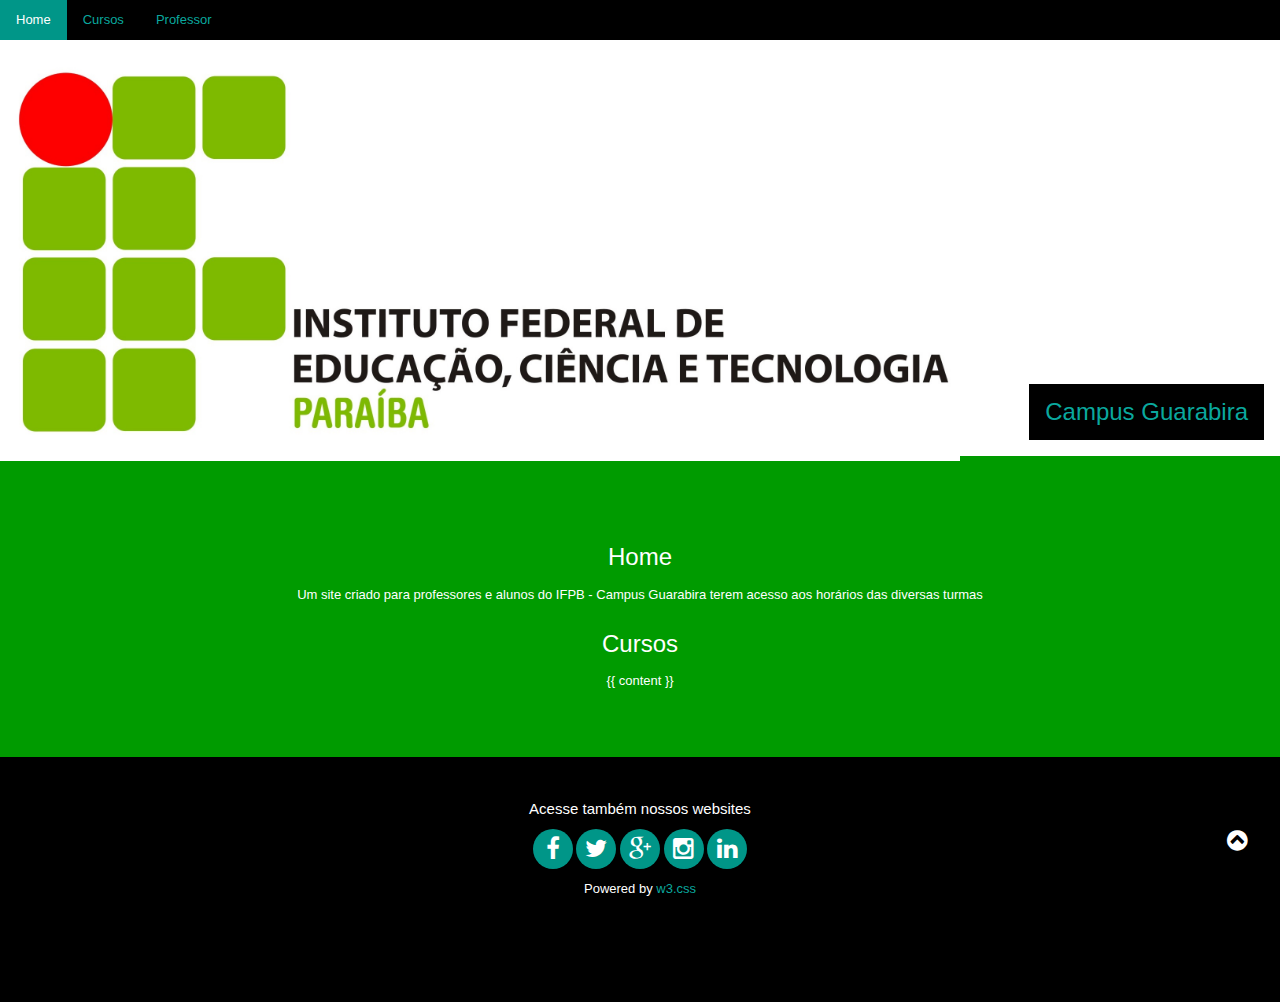
<file: default.html>
<!DOCTYPE html>
<html>
<title>Horários</title>
<meta charset="UTF-8">
<meta name="viewport" content="width=device-width, initial-scale=1">
<link rel="stylesheet" href="css/template01.css">
<link rel="stylesheet" href="css/template02.css">
<link rel="stylesheet" href="css/template03.css">
<link rel="stylesheet" type="text/css" href="css/bootstrap.css">
<body id="Home">

<!-- Navbar -->
<div class="w3-top">
 <ul class="w3-navbar w3-theme-d2 w3-left-align">
  <li class="w3-hide-medium w3-hide-large w3-opennav w3-right">
    <a class="w3-hover-white w3-theme-d2" href="javascript:void(0);" onclick="openNav()"><i class="fa fa-bars"></i></a>
  </li>
  <li><a href="#" class="w3-teal">Home</a></li>
  <li class="w3-hide-small"><a href="#curso" class="w3-hover-white">Cursos</a></li>
  <li class="w3-hide-small"><a href="#professor" class="w3-hover-white">Professor</a></li>
 </ul>

  <!-- Navbar on small screens -->
  <div id="navDemo" class="w3-hide w3-hide-large w3-hide-medium">
    <ul class="w3-navbar w3-left-align w3-theme">
      <li><a href="#curso">Cursos</a></li>
      <li><a href="#professor">Professor</a></li>
    </ul>
  </div>
</div>

<!-- Image Header -->
<div class="w3-display-container w3-animate-opacity">
  <img src="img/logo_ifpb.jpg" alt="boat" style="width:75%;min-height:350px;max-height:800px;">
  <div class="w3-container w3-display-bottomright w3-margin-bottom">  
    <button class="w3-btn w3-xlarge w3-theme w3-hover-teal" title="IFPB"><a href="http://www.ifpb.edu.br/guarabira" target="_black" style="text-decoration:none">Campus Guarabira</a></button>
  </div>
</div>

<!-- Cursos -->
<div class="w3-row-padding w3-padding-64 w3-theme-l1" id="home">

  <div class="w3-center" id="home">
    <h2>Home</h2>
      <p>Um site criado para professores e alunos do IFPB - Campus Guarabira terem acesso aos horários das diversas turmas</p>
  </div>
  <div class="w3-center" id="curso">
    <h2>Cursos</h2>
       {{ content }}
  </div>

</div>
<!-- Footer -->
<footer class="w3-container w3-padding-32 w3-theme-d1 w3-center">
  <h4>Acesse também nossos websites</h4>
  <a class="w3-btn-floating w3-teal" href="javascript:void(0)" title="Facebook"><i class="fa fa-facebook"></i></a>
  <a class="w3-btn-floating w3-teal" href="javascript:void(0)" title="Twitter"><i class="fa fa-twitter"></i></a>
  <a class="w3-btn-floating w3-teal" href="javascript:void(0)" title="Google +"><i class="fa fa-google-plus"></i></a>
  <a class="w3-btn-floating w3-teal" href="javascript:void(0)" title="Google +"><i class="fa fa-instagram"></i></a>
  <a class="w3-btn-floating w3-teal w3-hide-small" href="javascript:void(0)" title="Linkedin"><i class="fa fa-linkedin"></i></a>
  <p>Powered by <a href="http://www.w3schools.com/w3css/default.asp" target="_blank">w3.css</a></p>

  <div style="position:relative;bottom:100px;z-index:1;" class="w3-tooltip w3-right">
    <span class="w3-text w3-padding w3-teal w3-hide-small">Go To Top</span>   
    <a class="w3-btn w3-theme" href="#myPage"><span class="w3-xlarge">
    <i class="fa fa-chevron-circle-up"></i></span></a>
  </div>
</footer>

<script>
// Script for side navigation
function w3_open() {
    var x = document.getElementById("mySidenav");
    x.style.width = "300px";
    x.style.textAlign = "center";
    x.style.fontSize = "40px";
    x.style.paddingTop = "10%";
    x.style.display = "block";
}

// Close side navigation
function w3_close() {
    document.getElementById("mySidenav").style.display = "none";
}

// Used to toggle the menu on smaller screens when clicking on the menu button
function openNav() {
    var x = document.getElementById("navDemo");
    if (x.className.indexOf("w3-show") == -1) {
        x.className += " w3-show";
    } else { 
        x.className = x.className.replace(" w3-show", "");
    }
}
</script>

</body>
</html>
</file>
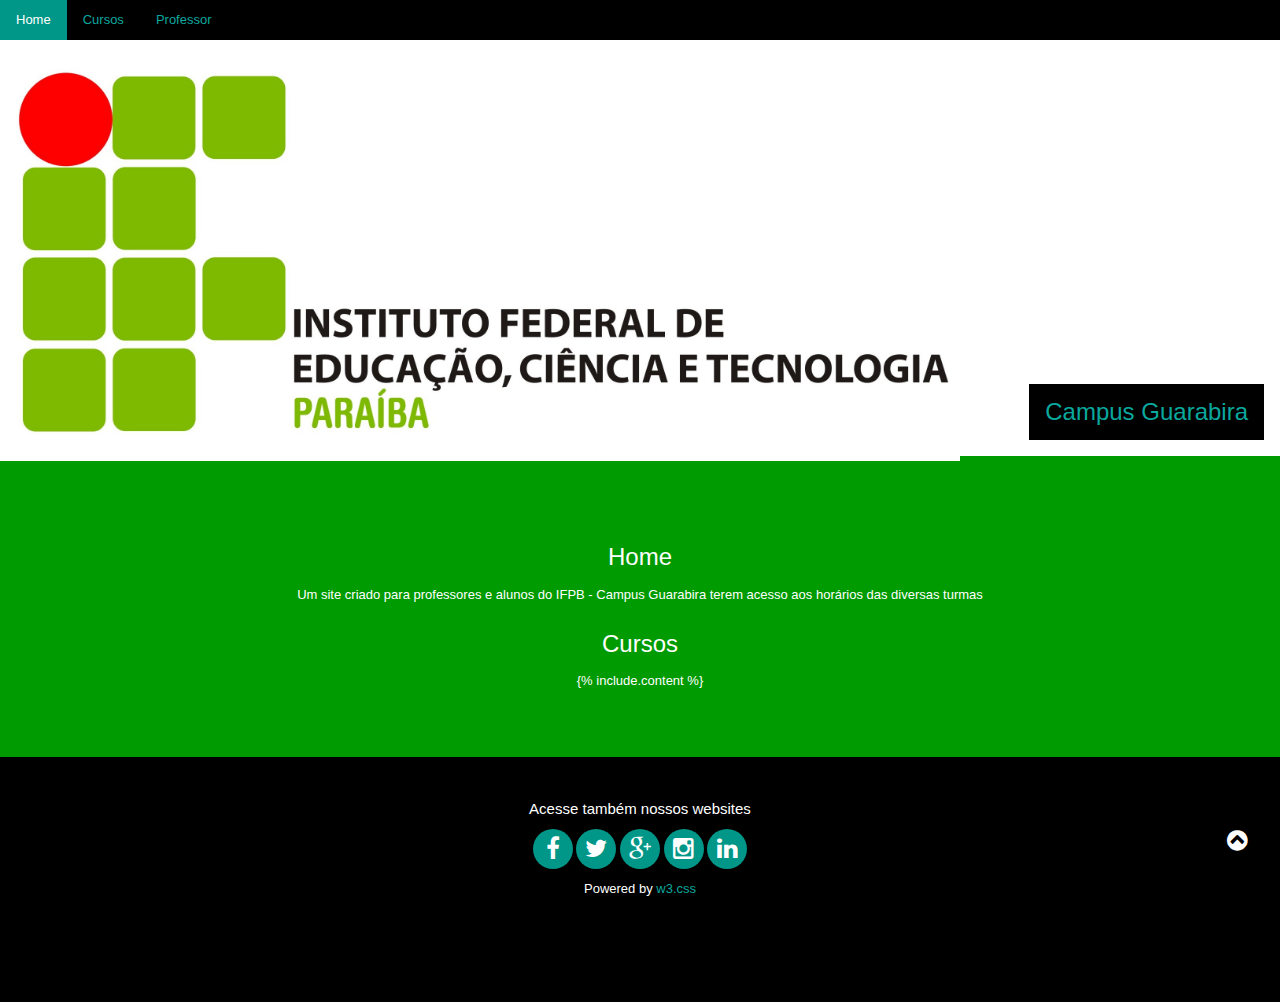
<file: home.html>
<!DOCTYPE html>
<html>
<title>Horários</title>
<meta charset="UTF-8">
<meta name="viewport" content="width=device-width, initial-scale=1">
<link rel="stylesheet" href="css/template01.css">
<link rel="stylesheet" href="css/template02.css">
<link rel="stylesheet" href="css/template03.css">
<link rel="stylesheet" type="text/css" href="css/bootstrap.css">
<body id="Home">

<!-- Navbar -->
<div class="w3-top">
 <ul class="w3-navbar w3-theme-d2 w3-left-align">
  <li class="w3-hide-medium w3-hide-large w3-opennav w3-right">
    <a class="w3-hover-white w3-theme-d2" href="javascript:void(0);" onclick="openNav()"><i class="fa fa-bars"></i></a>
  </li>
  <li><a href="#" class="w3-teal">Home</a></li>
  <li class="w3-hide-small"><a href="#curso" class="w3-hover-white">Cursos</a></li>
  <li class="w3-hide-small"><a href="#professor" class="w3-hover-white">Professor</a></li>
 </ul>

  <!-- Navbar on small screens -->
  <div id="navDemo" class="w3-hide w3-hide-large w3-hide-medium">
    <ul class="w3-navbar w3-left-align w3-theme">
      <li><a href="#curso">Cursos</a></li>
      <li><a href="#professor">Professor</a></li>
    </ul>
  </div>
</div>

<!-- Image Header -->
<div class="w3-display-container w3-animate-opacity">
  <img src="img/logo_ifpb.jpg" alt="boat" style="width:75%;min-height:350px;max-height:800px;">
  <div class="w3-container w3-display-bottomright w3-margin-bottom">  
    <button class="w3-btn w3-xlarge w3-theme w3-hover-teal" title="IFPB"><a href="http://www.ifpb.edu.br/guarabira" target="_black" style="text-decoration:none">Campus Guarabira</a></button>
  </div>
</div>

<!-- Cursos -->
<div class="w3-row-padding w3-padding-64 w3-theme-l1" id="home">

  <div class="w3-center" id="home">
    <h2>Home</h2>
      <p>Um site criado para professores e alunos do IFPB - Campus Guarabira terem acesso aos horários das diversas turmas</p>
  </div>
  <div class="w3-center" id="curso">
    <h2>Cursos</h2>
       {% include.content %}
  </div>

</div>
<!-- Footer -->
<footer class="w3-container w3-padding-32 w3-theme-d1 w3-center">
  <h4>Acesse também nossos websites</h4>
  <a class="w3-btn-floating w3-teal" href="javascript:void(0)" title="Facebook"><i class="fa fa-facebook"></i></a>
  <a class="w3-btn-floating w3-teal" href="javascript:void(0)" title="Twitter"><i class="fa fa-twitter"></i></a>
  <a class="w3-btn-floating w3-teal" href="javascript:void(0)" title="Google +"><i class="fa fa-google-plus"></i></a>
  <a class="w3-btn-floating w3-teal" href="javascript:void(0)" title="Google +"><i class="fa fa-instagram"></i></a>
  <a class="w3-btn-floating w3-teal w3-hide-small" href="javascript:void(0)" title="Linkedin"><i class="fa fa-linkedin"></i></a>
  <p>Powered by <a href="http://www.w3schools.com/w3css/default.asp" target="_blank">w3.css</a></p>

  <div style="position:relative;bottom:100px;z-index:1;" class="w3-tooltip w3-right">
    <span class="w3-text w3-padding w3-teal w3-hide-small">Go To Top</span>   
    <a class="w3-btn w3-theme" href="#myPage"><span class="w3-xlarge">
    <i class="fa fa-chevron-circle-up"></i></span></a>
  </div>
</footer>

<script>
// Script for side navigation
function w3_open() {
    var x = document.getElementById("mySidenav");
    x.style.width = "300px";
    x.style.textAlign = "center";
    x.style.fontSize = "40px";
    x.style.paddingTop = "10%";
    x.style.display = "block";
}

// Close side navigation
function w3_close() {
    document.getElementById("mySidenav").style.display = "none";
}

// Used to toggle the menu on smaller screens when clicking on the menu button
function openNav() {
    var x = document.getElementById("navDemo");
    if (x.className.indexOf("w3-show") == -1) {
        x.className += " w3-show";
    } else { 
        x.className = x.className.replace(" w3-show", "");
    }
}
</script>

</body>
</html>
</file>
<file: css/template02.css>
.w3-theme-l5 {color:#000 !important; background-color:#f0f0f0 !important}
.w3-theme-l4 {color:#000 !important; background-color:#cccccc !important}
.w3-theme-l3 {color:#fff !important; background-color:#999999 !important}
.w3-theme-l2 {color:#fff !important; background-color:#666666 !important}
.w3-theme-l1 {color:#fff !important; background-color:#009b00 !important}
.w3-theme-d1 {color:#fff !important; background-color:#000000 !important}
.w3-theme-d2 {color:#fff !important; background-color:#000000 !important}
.w3-theme-d3 {color:#fff !important; background-color:#000000 !important}
.w3-theme-d4 {color:#fff !important; background-color:#000000 !important}
.w3-theme-d5 {color:#fff !important; background-color:#000000 !important}

.w3-theme-green {color:#000 !important; background-color:#00b900 !important}
.w3-theme-light {color:#000 !important; background-color:#ffffff !important}
.w3-theme-dark {color:#fff !important; background-color:#000000 !important}

.w3-theme-action {color:#fff !important; background-color:#000000 !important}

.w3-theme {color:#fff !important; background-color:#000000 !important}
.w3-text-theme {color:#000000 !important}
.w3-border-theme {border-color:#000000 !important}

.w3-hover-theme:hover {color:#000 !important; background-color:#ffc107 !important}
.w3-hover-text-theme:hover {color:#000000 !important}
.w3-hover-border-theme:hover {border-color:#000000 !important}

.w3-text-CSM{font-family:"Times New Roman"}
.body {
    background-image: url(img/background.jpeg);
    opacity: 0.5;
    width: 100%;
    height: 100%;
}
</file>
<file: css/template01.css>
/* W3.CSS 2.88 Jan 2017 by Jan Egil and Borge Refsnes */
html{box-sizing:border-box}*,*:before,*:after{box-sizing:inherit}
/* Extract from normalize.css by Nicolas Gallagher and Jonathan Neal git.io/normalize */
html{-ms-text-size-adjust:100%;-webkit-text-size-adjust:100%}body{margin:0}
article,aside,details,figcaption,figure,footer,header,main,menu,nav,section,summary{display:block}
audio,canvas,progress,video{display:inline-block}progress{vertical-align:baseline}
audio:not([controls]){display:none;height:0}[hidden],template{display:none}
a{background-color:transparent;-webkit-text-decoration-skip:objects}
a:active,a:hover{outline-width:0}abbr[title]{border-bottom:none;text-decoration:underline;text-decoration:underline dotted}
dfn{font-style:italic}mark{background:#ff0;color:#000}
small{font-size:80%}sub,sup{font-size:75%;line-height:0;position:relative;vertical-align:baseline}
sub{bottom:-0.25em}sup{top:-0.5em}figure{margin:1em 40px}
img{border-style:none}svg:not(:root){overflow:hidden}
code,kbd,pre,samp{font-family:monospace,monospace;font-size:1em}
hr{box-sizing:content-box;height:0;overflow:visible}
button,input,select,textarea{font:inherit;margin:0}optgroup{font-weight:bold}
button,input{overflow:visible}button,select{text-transform:none}
button,html [type=button],[type=reset],[type=submit]{-webkit-appearance:button}
button::-moz-focus-inner, [type=button]::-moz-focus-inner, [type=reset]::-moz-focus-inner, [type=submit]::-moz-focus-inner{border-style:none;padding:0}
button:-moz-focusring, [type=button]:-moz-focusring, [type=reset]:-moz-focusring, [type=submit]:-moz-focusring{outline:1px dotted ButtonText}
fieldset{border:1px solid #c0c0c0;margin:0 2px;padding:.35em .625em .75em}
legend{color:inherit;display:table;max-width:100%;padding:0;white-space:normal}textarea{overflow:auto}
[type=checkbox],[type=radio]{padding:0}
[type=number]::-webkit-inner-spin-button,[type=number]::-webkit-outer-spin-button{height:auto}
[type=search]{-webkit-appearance:textfield;outline-offset:-2px}
[type=search]::-webkit-search-cancel-button,[type=search]::-webkit-search-decoration{-webkit-appearance:none}
::-webkit-input-placeholder{color:inherit;opacity:0.54}
::-webkit-file-upload-button{-webkit-appearance:button;font:inherit}
/* End extract */
html,body{font-family:Verdana,sans-serif;font-size:15px;line-height:1.5}html{overflow-x:hidden}
h1,h2,h3,h4,h5,h6,.w3-slim,.w3-wide{font-family:"Segoe UI",Arial,sans-serif}
h1{font-size:36px}h2{font-size:30px}h3{font-size:24px}h4{font-size:20px}h5{font-size:18px}h6{font-size:16px}
.w3-serif{font-family:"Times New Roman",Times,serif}
h1,h2,h3,h4,h5,h6{font-weight:400;margin:10px 0}.w3-wide{letter-spacing:4px}
h1 a,h2 a,h3 a,h4 a,h5 a,h6 a{font-weight:inherit}
hr{border:0;border-top:1px solid #eee;margin:20px 0}
img{margin-bottom:-5px}a{color:inherit}
.w3-image{max-width:100%;height:auto}
.w3-table,.w3-table-all{border-collapse:collapse;border-spacing:0;width:100%;display:table}
.w3-table-all{border:1px solid #ccc}
.w3-bordered tr,.w3-table-all tr{border-bottom:1px solid #ddd}
.w3-striped tbody tr:nth-child(even){background-color:#f1f1f1}
.w3-table-all tr:nth-child(odd){background-color:#fff}
.w3-table-all tr:nth-child(even){background-color:#f1f1f1}
.w3-hoverable tbody tr:hover,.w3-ul.w3-hoverable li:hover{background-color:#ccc}
.w3-centered tr th,.w3-centered tr td{text-align:center}
.w3-table td,.w3-table th,.w3-table-all td,.w3-table-all th{padding:8px 8px;display:table-cell;text-align:left;vertical-align:top}
.w3-table th:first-child,.w3-table td:first-child,.w3-table-all th:first-child,.w3-table-all td:first-child{padding-left:16px}
.w3-btn,.w3-btn-block{border:none;display:inline-block;outline:0;padding:6px 16px;vertical-align:middle;overflow:hidden;text-decoration:none!important;color:#fff;background-color:#000;text-align:center;cursor:pointer;white-space:nowrap}
.w3-btn:hover,.w3-btn-block:hover,.w3-btn-floating:hover,.w3-btn-floating-large:hover{box-shadow:0 8px 16px 0 rgba(0,0,0,0.2),0 6px 20px 0 rgba(0,0,0,0.19)}
.w3-btn,.w3-btn-floating,.w3-btn-floating-large,.w3-closenav,.w3-opennav,.w3-btn-block{-webkit-touch-callout:none;-webkit-user-select:none;-khtml-user-select:none;-moz-user-select:none;-ms-user-select:none;user-select:none}   
.w3-btn-floating,.w3-btn-floating-large{display:inline-block;text-align:center;color:#fff;background-color:#000;position:relative;overflow:hidden;z-index:1;padding:0;border-radius:50%;cursor:pointer;font-size:24px}
.w3-btn-floating{width:40px;height:40px;line-height:40px}.w3-btn-floating-large{width:56px;height:56px;line-height:56px}
.w3-disabled,.w3-btn:disabled,.w3-btn-floating:disabled,.w3-btn-floating-large:disabled{cursor:not-allowed;opacity:0.3}
.w3-btn.w3-disabled *,.w3-btn-block.w3-disabled,.w3-btn-floating.w3-disabled *,.w3-btn:disabled *,.w3-btn-floating:disabled *{pointer-events:none}
.w3-btn.w3-disabled:hover,.w3-btn-block.w3-disabled:hover,.w3-btn:disabled:hover,.w3-btn-floating.w3-disabled:hover,.w3-btn-floating:disabled:hover,
.w3-btn-floating-large.w3-disabled:hover,.w3-btn-floating-large:disabled:hover{box-shadow:none}
.w3-btn-group .w3-btn{float:left}.w3-btn-block{width:100%}
.w3-btn-bar .w3-btn{box-shadow:none;background-color:inherit;color:inherit;float:left}.w3-btn-bar .w3-btn:hover{background-color:#ccc}
.w3-badge,.w3-tag,.w3-sign{background-color:#000;color:#fff;display:inline-block;padding-left:8px;padding-right:8px;text-align:center}
.w3-badge{border-radius:50%}
ul.w3-ul{list-style-type:none;padding:0;margin:0}ul.w3-ul li{padding:6px 2px 6px 16px;border-bottom:1px solid #ddd}ul.w3-ul li:last-child{border-bottom:none}
.w3-tooltip,.w3-display-container{position:relative}.w3-tooltip .w3-text{display:none}.w3-tooltip:hover .w3-text{display:inline-block}
.w3-navbar{list-style-type:none;margin:0;padding:0;overflow:hidden}
.w3-navbar li{float:left}.w3-navbar li a,.w3-navitem,.w3-navbar li .w3-btn,.w3-navbar li .w3-input{display:block;padding:8px 16px}.w3-navbar li .w3-btn,.w3-navbar li .w3-input{border:none;outline:none;width:100%}
.w3-navbar li a:hover{color:#000;background-color:#ccc}
.w3-navbar .w3-dropdown-hover,.w3-navbar .w3-dropdown-click{position:static}
.w3-navbar .w3-dropdown-hover:hover,.w3-navbar .w3-dropdown-hover:first-child,.w3-navbar .w3-dropdown-click:hover{background-color:#ccc;color:#000}
.w3-navbar a,.w3-topnav a,.w3-sidenav a,.w3-dropdown-content a,.w3-accordion-content a,.w3-dropnav a{text-decoration:none!important}
.w3-navbar .w3-opennav.w3-right{float:right!important}.w3-topnav{padding:8px 8px}
.w3-topnav a{padding:0 8px;border-bottom:3px solid transparent;-webkit-transition:border-bottom .25s;transition:border-bottom .25s}
.w3-topnav a:hover{border-bottom:3px solid #fff}.w3-topnav .w3-dropdown-hover a{border-bottom:0}
.w3-opennav,.w3-closenav{color:inherit}.w3-opennav:hover,.w3-closenav:hover{cursor:pointer;opacity:0.8}
.w3-btn,.w3-btn-floating,.w3-dropnav a,.w3-btn-floating-large,.w3-btn-block, .w3-navbar a,.w3-sidenav a,.w3-pagination li a,.w3-hoverable tbody tr,.w3-hoverable li,
.w3-accordion-content a,.w3-dropdown-content a,.w3-dropdown-click:hover,.w3-dropdown-hover:hover,.w3-opennav,.w3-closenav,.w3-closebtn,*[class*="w3-hover-"]
{-webkit-transition:background-color .25s,color .15s,box-shadow .25s,opacity 0.25s,filter 0.25s,border 0.15s;transition:background-color .25s,color .15s,box-shadow .15s,opacity .25s,filter .25s,border .15s}
.w3-ripple:active{opacity:0.5}.w3-ripple{-webkit-transition:opacity 0s;transition:opacity 0s}
.w3-sidenav{height:100%;width:200px;background-color:#fff;position:fixed!important;z-index:1;overflow:auto}
.w3-sidenav a{padding:4px 2px 4px 16px}.w3-sidenav a:hover{background-color:#ccc}.w3-sidenav a,.w3-dropnav a{display:block}
.w3-sidenav .w3-dropdown-hover:hover,.w3-sidenav .w3-dropdown-hover:first-child,.w3-sidenav .w3-dropdown-click:hover,.w3-dropnav a:hover{background-color:#ccc;color:#000}
.w3-sidenav .w3-dropdown-hover,.w3-sidenav .w3-dropdown-click {width:100%}.w3-sidenav .w3-dropdown-hover .w3-dropdown-content,.w3-sidenav .w3-dropdown-click .w3-dropdown-content{min-width:100%}
.w3-main,#main{transition:margin-left .4s}
.w3-modal{z-index:3;display:none;padding-top:100px;position:fixed;left:0;top:0;width:100%;height:100%;overflow:auto;background-color:rgb(0,0,0);background-color:rgba(0,0,0,0.4)}
.w3-modal-content{margin:auto;background-color:#fff;position:relative;padding:0;outline:0;width:600px}.w3-closebtn{text-decoration:none;float:right;font-size:24px;font-weight:bold;color:inherit}
.w3-closebtn:hover,.w3-closebtn:focus{color:#000;text-decoration:none;cursor:pointer}
.w3-pagination{display:inline-block;padding:0;margin:0}.w3-pagination li{display:inline}
.w3-pagination li a{text-decoration:none;color:#000;float:left;padding:8px 16px}
.w3-pagination li a:hover{background-color:#ccc}
.w3-input-group,.w3-group{margin-top:24px;margin-bottom:24px}
.w3-input{padding:8px;display:block;border:none;border-bottom:1px solid #808080;width:100%}
.w3-label{color:#009688}.w3-input:not(:valid)~.w3-validate{color:#f44336}
.w3-select{padding:9px 0;width:100%;color:#000;border:1px solid transparent;border-bottom:1px solid #009688}
.w3-select select:focus{color:#000;border:1px solid #009688}.w3-select option[disabled]{color:#009688}
.w3-dropdown-click,.w3-dropdown-hover{position:relative;display:inline-block;cursor:pointer}
.w3-dropdown-hover:hover .w3-dropdown-content{display:block;z-index:1}
.w3-dropdown-content{cursor:auto;color:#000;background-color:#fff;display:none;position:absolute;min-width:160px;margin:0;padding:0}
.w3-dropdown-content a{padding:6px 16px;display:block}
.w3-dropdown-content a:hover{background-color:#ccc}
.w3-accordion {width:100%;cursor:pointer}
.w3-accordion-content{cursor:auto;display:none;position:relative;width:100%;margin:0;padding:0}
.w3-accordion-content a{padding:6px 16px;display:block}.w3-accordion-content a:hover{background-color:#ccc}
.w3-progress-container{width:100%;height:1.5em;position:relative;background-color:#f1f1f1}
.w3-progressbar{background-color:#757575;height:100%;position:absolute;line-height:inherit}
input[type=checkbox].w3-check,input[type=radio].w3-radio{width:24px;height:24px;position:relative;top:6px}
input[type=checkbox].w3-check:checked+.w3-validate,input[type=radio].w3-radio:checked+.w3-validate{color:#009688} 
input[type=checkbox].w3-check:disabled+.w3-validate,input[type=radio].w3-radio:disabled+.w3-validate{color:#aaa}
.w3-responsive{overflow-x:auto}
.w3-container:after,.w3-panel:after,.w3-row:after,.w3-row-padding:after,.w3-topnav:after,.w3-clear:after,.w3-btn-group:before,.w3-btn-group:after,.w3-btn-bar:before,.w3-btn-bar:after
{content:"";display:table;clear:both}
.w3-col,.w3-half,.w3-third,.w3-twothird,.w3-threequarter,.w3-quarter{float:left;width:100%}
.w3-col.s1{width:8.33333%}
.w3-col.s2{width:16.66666%}
.w3-col.s3{width:24.99999%}
.w3-col.s4{width:33.33333%}
.w3-col.s5{width:41.66666%}
.w3-col.s6{width:49.99999%}
.w3-col.s7{width:58.33333%}
.w3-col.s8{width:66.66666%}
.w3-col.s9{width:74.99999%}
.w3-col.s10{width:83.33333%}
.w3-col.s11{width:91.66666%}
.w3-col.s12,.w3-half,.w3-third,.w3-twothird,.w3-threequarter,.w3-quarter{width:99.99999%}
@media only screen and (min-width:601px){
.w3-col.m1{width:8.33333%}
.w3-col.m2{width:16.66666%}
.w3-col.m3,.w3-quarter{width:24.99999%}
.w3-col.m4,.w3-third{width:33.33333%}
.w3-col.m5{width:41.66666%}
.w3-col.m6,.w3-half{width:49.99999%}
.w3-col.m7{width:58.33333%}
.w3-col.m8,.w3-twothird{width:66.66666%}
.w3-col.m9,.w3-threequarter{width:74.99999%}
.w3-col.m10{width:83.33333%}
.w3-col.m11{width:91.66666%}
.w3-col.m12{width:99.99999%}}
@media only screen and (min-width:993px){
.w3-col.l1{width:8.33333%}
.w3-col.l2{width:16.66666%}
.w3-col.l3,.w3-quarter{width:24.99999%}
.w3-col.l4,.w3-third{width:33.33333%}
.w3-col.l5{width:41.66666%}
.w3-col.l6,.w3-half{width:49.99999%}
.w3-col.l7{width:58.33333%}
.w3-col.l8,.w3-twothird{width:66.66666%}
.w3-col.l9,.w3-threequarter{width:74.99999%}
.w3-col.l10{width:83.33333%}
.w3-col.l11{width:91.66666%}
.w3-col.l12{width:99.99999%}}
.w3-content{max-width:1100px;margin:auto}
.w3-rest{overflow:hidden}
.w3-layout-container{display:table;width:100%}.w3-layout-row{display:table-row}.w3-layout-cell,.w3-layout-col{display:table-cell}
.w3-layout-top{vertical-align:top}.w3-layout-middle{vertical-align:middle}.w3-layout-bottom{vertical-align:bottom}
.w3-hide{display:none!important}.w3-show-block,.w3-show{display:block!important}.w3-show-inline-block{display:inline-block!important}
@media (max-width:600px){.w3-modal-content{margin:0 10px;width:auto!important}.w3-modal{padding-top:30px}}
@media (max-width:768px){.w3-modal-content{width:500px}.w3-modal{padding-top:50px}}
@media (min-width:993px){.w3-modal-content{width:900px}}
@media screen and (max-width:600px){.w3-topnav a{display:block}.w3-navbar li:not(.w3-opennav){float:none;width:100%!important}.w3-navbar li.w3-right{float:none!important}}	
@media screen and (max-width:600px){.w3-topnav .w3-dropdown-hover .w3-dropdown-content,.w3-navbar .w3-dropdown-click .w3-dropdown-content,.w3-navbar .w3-dropdown-hover .w3-dropdown-content{position:relative}}	
@media screen and (max-width:600px){.w3-topnav,.w3-navbar{text-align:center}}
@media (max-width:600px){.w3-hide-small{display:none!important}}
@media (max-width:992px) and (min-width:601px){.w3-hide-medium{display:none!important}}
@media (min-width:993px){.w3-hide-large{display:none!important}}
@media only screen and (max-width:600px){.w3-layout-col{display:block;width:100%!important}}
@media screen and (max-width:992px){.w3-sidenav.w3-collapse{display:none}.w3-main{margin-left:0!important;margin-right:0!important}}
@media screen and (min-width:993px){.w3-sidenav.w3-collapse{display:block!important}}
.w3-top,.w3-bottom{position:fixed;width:100%;z-index:1}.w3-top{top:0}.w3-bottom{bottom:0}
.w3-overlay{position:fixed;display:none;width:100%;height:100%;top:0;left:0;right:0;bottom:0;background-color:rgba(0,0,0,0.5);z-index:2}
.w3-left{float:left!important}.w3-right{float:right!important}
.w3-tiny{font-size:10px!important}.w3-small{font-size:12px!important}
.w3-medium{font-size:15px!important}.w3-large{font-size:18px!important}
.w3-xlarge{font-size:24px!important}.w3-xxlarge{font-size:36px!important}
.w3-xxxlarge{font-size:48px!important}.w3-jumbo{font-size:64px!important}
.w3-vertical{word-break:break-all;line-height:1;text-align:center;width:0.6em}
.w3-left-align{text-align:left!important}.w3-right-align{text-align:right!important}
.w3-justify{text-align:justify!important}.w3-center{text-align:center!important}
.w3-display-topleft{position:absolute;left:0;top:0}.w3-display-topright{position:absolute;right:0;top:0}
.w3-display-bottomleft{position:absolute;left:0;bottom:0}.w3-display-bottomright{position:absolute;right:0;bottom:0}
.w3-display-middle{position:absolute;top:50%;left:50%;transform:translate(-50%,-50%);-ms-transform:translate(-50%,-50%)}
.w3-display-left{position:absolute;top:50%;left:0%;transform:translate(0%,-50%);-ms-transform:translate(-0%,-50%)}
.w3-display-right{position:absolute;top:50%;right:0%;transform:translate(0%,-50%);-ms-transform:translate(0%,-50%)}
.w3-display-topmiddle{position:absolute;left:50%;top:0;transform:translate(-50%,0%);-ms-transform:translate(-50%,0%)}
.w3-display-bottommiddle{position:absolute;left:50%;bottom:0;transform:translate(-50%,0%);-ms-transform:translate(-50%,0%)}
.w3-display-container:hover .w3-display-hover{display:block}.w3-display-container:hover span.w3-display-hover{display:inline-block}.w3-display-hover{display:none}
.w3-circle{border-radius:50%!important}
.w3-round-small{border-radius:2px!important}.w3-round,.w3-round-medium{border-radius:4px!important}
.w3-round-large{border-radius:8px!important}.w3-round-xlarge{border-radius:16px!important}
.w3-round-xxlarge{border-radius:32px!important}.w3-round-jumbo{border-radius:64px!important}
.w3-border-0{border:0!important}.w3-border{border:1px solid #ccc!important}
.w3-border-top{border-top:1px solid #ccc!important}.w3-border-bottom{border-bottom:1px solid #ccc!important}
.w3-border-left{border-left:1px solid #ccc!important}.w3-border-right{border-right:1px solid #ccc!important}
.w3-margin{margin:16px!important}.w3-margin-0{margin:0!important}
.w3-margin-top{margin-top:16px!important}.w3-margin-bottom{margin-bottom:16px!important}
.w3-margin-left{margin-left:16px!important}.w3-margin-right{margin-right:16px!important}
.w3-section{margin-top:16px!important;margin-bottom:16px!important}
.w3-padding-tiny{padding:2px 4px!important}.w3-padding-small{padding:4px 8px!important}
.w3-padding-medium,.w3-padding,.w3-form{padding:8px 16px!important}
.w3-padding-large{padding:12px 24px!important}.w3-padding-xlarge{padding:16px 32px!important}
.w3-padding-xxlarge{padding:24px 48px!important}.w3-padding-jumbo{padding:32px 64px!important}
.w3-padding-4{padding-top:4px!important;padding-bottom:4px!important}
.w3-padding-8{padding-top:8px!important;padding-bottom:8px!important}
.w3-padding-12{padding-top:12px!important;padding-bottom:12px!important}
.w3-padding-16{padding-top:16px!important;padding-bottom:16px!important}
.w3-padding-24{padding-top:24px!important;padding-bottom:24px!important}
.w3-padding-32{padding-top:32px!important;padding-bottom:32px!important}
.w3-padding-48{padding-top:48px!important;padding-bottom:48px!important}
.w3-padding-64{padding-top:64px!important;padding-bottom:64px!important}
.w3-padding-128{padding-top:128px!important;padding-bottom:128px!important}
.w3-padding-0{padding:0!important}
.w3-padding-top{padding-top:8px!important}.w3-padding-bottom{padding-bottom:8px!important}
.w3-padding-left{padding-left:16px!important}.w3-padding-right{padding-right:16px!important}
.w3-topbar{border-top:6px solid #ccc!important}.w3-bottombar{border-bottom:6px solid #ccc!important}
.w3-leftbar{border-left:6px solid #ccc!important}.w3-rightbar{border-right:6px solid #ccc!important}
.w3-row-padding,.w3-row-padding>.w3-half,.w3-row-padding>.w3-third,.w3-row-padding>.w3-twothird,.w3-row-padding>.w3-threequarter,.w3-row-padding>.w3-quarter,.w3-row-padding>.w3-col{padding:0 8px}
.w3-spin{animation:w3-spin 2s infinite linear;-webkit-animation:w3-spin 2s infinite linear}
@-webkit-keyframes w3-spin{0%{-webkit-transform:rotate(0deg);transform:rotate(0deg)}100%{-webkit-transform:rotate(359deg);transform:rotate(359deg)}}
@keyframes w3-spin{0%{-webkit-transform:rotate(0deg);transform:rotate(0deg)}100%{-webkit-transform:rotate(359deg);transform:rotate(359deg)}}
.w3-container{padding:0.01em 16px}
.w3-panel{padding:0.01em 16px;margin-top:16px!important;margin-bottom:16px!important}
.w3-example{background-color:#f1f1f1;padding:0.01em 16px}
.w3-code,.w3-codespan{font-family:Consolas,"courier new";font-size:16px}
.w3-code{line-height:1.4;width:auto;background-color:#fff;padding:8px 12px;border-left:4px solid #4CAF50;word-wrap:break-word}
.w3-codespan{color:crimson;background-color:#f1f1f1;padding-left:4px;padding-right:4px;font-size:110%}
.w3-example,.w3-code{margin:20px 0}.w3-card{border:1px solid #ccc}
.w3-card-2,.w3-example{box-shadow:0 2px 4px 0 rgba(0,0,0,0.16),0 2px 10px 0 rgba(0,0,0,0.12)!important}
.w3-card-4,.w3-hover-shadow:hover{box-shadow:0 4px 8px 0 rgba(0,0,0,0.2),0 6px 20px 0 rgba(0,0,0,0.19)!important}
.w3-card-8{box-shadow:0 8px 16px 0 rgba(0,0,0,0.2),0 6px 20px 0 rgba(0,0,0,0.19)!important}
.w3-card-12{box-shadow:0 12px 16px 0 rgba(0,0,0,0.24),0 17px 50px 0 rgba(0,0,0,0.19)!important}
.w3-card-16{box-shadow:0 16px 24px 0 rgba(0,0,0,0.22),0 25px 55px 0 rgba(0,0,0,0.21)!important}
.w3-card-24{box-shadow:0 24px 24px 0 rgba(0,0,0,0.2),0 40px 77px 0 rgba(0,0,0,0.22)!important}
.w3-animate-fading{-webkit-animation:fading 10s infinite;animation:fading 10s infinite}
@-webkit-keyframes fading{0%{opacity:0}50%{opacity:1}100%{opacity:0}}
@keyframes fading{0%{opacity:0}50%{opacity:1}100%{opacity:0}}
.w3-animate-opacity{-webkit-animation:opac 0.8s;animation:opac 0.8s}
@-webkit-keyframes opac{from{opacity:0} to{opacity:1}}
@keyframes opac{from{opacity:0} to{opacity:1}}
.w3-animate-top{position:relative;-webkit-animation:animatetop 0.4s;animation:animatetop 0.4s}
@-webkit-keyframes animatetop{from{top:-300px;opacity:0} to{top:0;opacity:1}}
@keyframes animatetop{from{top:-300px;opacity:0} to{top:0;opacity:1}}
.w3-animate-left{position:relative;-webkit-animation:animateleft 0.4s;animation:animateleft 0.4s}
@-webkit-keyframes animateleft{from{left:-300px;opacity:0} to{left:0;opacity:1}}
@keyframes animateleft{from{left:-300px;opacity:0} to{left:0;opacity:1}}
.w3-animate-right{position:relative;-webkit-animation:animateright 0.4s;animation:animateright 0.4s}
@-webkit-keyframes animateright{from{right:-300px;opacity:0} to{right:0;opacity:1}}
@keyframes animateright{from{right:-300px;opacity:0} to{right:0;opacity:1}}
.w3-animate-bottom{position:relative;-webkit-animation:animatebottom 0.4s;animation:animatebottom 0.4s}
@-webkit-keyframes animatebottom{from{bottom:-300px;opacity:0} to{bottom:0px;opacity:1}}
@keyframes animatebottom{from{bottom:-300px;opacity:0} to{bottom:0;opacity:1}}
.w3-animate-zoom {-webkit-animation:animatezoom 0.6s;animation:animatezoom 0.6s}
@-webkit-keyframes animatezoom{from{-webkit-transform:scale(0)} to{-webkit-transform:scale(1)}}
@keyframes animatezoom{from{transform:scale(0)} to{transform:scale(1)}}
.w3-animate-input{-webkit-transition:width 0.4s ease-in-out;transition:width 0.4s ease-in-out}.w3-animate-input:focus{width:100%!important}
.w3-opacity,.w3-hover-opacity:hover{opacity:0.60;filter:alpha(opacity=60);-webkit-backface-visibility:hidden}
.w3-opacity-off,.w3-hover-opacity-off:hover{opacity:1;filter:alpha(opacity=100);-webkit-backface-visibility:hidden}
.w3-opacity-max{opacity:0.25;filter:alpha(opacity=25);-webkit-backface-visibility:hidden}
.w3-opacity-min{opacity:0.75;filter:alpha(opacity=75);-webkit-backface-visibility:hidden}
.w3-greyscale-max,.w3-grayscale-max,.w3-hover-greyscale:hover,.w3-hover-grayscale:hover{-webkit-filter:grayscale(100%);filter:grayscale(100%)}
.w3-greyscale,.w3-grayscale{-webkit-filter:grayscale(75%);filter:grayscale(75%)}
.w3-greyscale-min,.w3-grayscale-min{-webkit-filter:grayscale(50%);filter:grayscale(50%)}
.w3-sepia{-webkit-filter:sepia(75%);filter:sepia(75%)}
.w3-sepia-max,.w3-hover-sepia:hover{-webkit-filter:sepia(100%);filter:sepia(100%)}
.w3-sepia-min{-webkit-filter:sepia(50%);filter:sepia(50%)}
.w3-text-shadow{text-shadow:1px 1px 0 #444}.w3-text-shadow-white{text-shadow:1px 1px 0 #ddd}
.w3-transparent{background-color:transparent!important}
.w3-hover-none:hover{box-shadow:none!important;background-color:transparent!important}
/* Colors */
.w3-amber,.w3-hover-amber:hover{color:#000!important;background-color:#ffc107!important}
.w3-aqua,.w3-hover-aqua:hover{color:#000!important;background-color:#00ffff!important}
.w3-blue,.w3-hover-blue:hover{color:#fff!important;background-color:#2196F3!important}
.w3-light-blue,.w3-hover-light-blue:hover{color:#000!important;background-color:#87CEEB!important}
.w3-brown,.w3-hover-brown:hover{color:#fff!important;background-color:#795548!important}
.w3-cyan,.w3-hover-cyan:hover{color:#000!important;background-color:#00bcd4!important}
.w3-blue-grey,.w3-hover-blue-grey:hover,.w3-blue-gray,.w3-hover-blue-gray:hover{color:#fff!important;background-color:#607d8b!important}
.w3-green,.w3-hover-green:hover{color:#fff!important;background-color:#4CAF50!important}
.w3-light-green,.w3-hover-light-green:hover{color:#000!important;background-color:#8bc34a!important}
.w3-indigo,.w3-hover-indigo:hover{color:#fff!important;background-color:#3f51b5!important}
.w3-khaki,.w3-hover-khaki:hover{color:#000!important;background-color:#f0e68c!important}
.w3-lime,.w3-hover-lime:hover{color:#000!important;background-color:#cddc39!important}
.w3-orange,.w3-hover-orange:hover{color:#000!important;background-color:#ff9800!important}
.w3-deep-orange,.w3-hover-deep-orange:hover{color:#fff!important;background-color:#ff5722!important}
.w3-pink,.w3-hover-pink:hover{color:#fff!important;background-color:#e91e63!important}
.w3-purple,.w3-hover-purple:hover{color:#fff!important;background-color:#9c27b0!important}
.w3-deep-purple,.w3-hover-deep-purple:hover{color:#fff!important;background-color:#673ab7!important}
.w3-red,.w3-hover-red:hover{color:#fff!important;background-color:#f44336!important}
.w3-sand,.w3-hover-sand:hover{color:#000!important;background-color:#fdf5e6!important}
.w3-teal,.w3-hover-teal:hover{color:#fff!important;background-color:#009688!important}
.w3-yellow,.w3-hover-yellow:hover{color:#000!important;background-color:#ffeb3b!important}
.w3-white,.w3-hover-white:hover{color:#000!important;background-color:#fff!important}
.w3-black,.w3-hover-black:hover{color:#fff!important;background-color:#000!important}
.w3-grey,.w3-hover-grey:hover,.w3-gray,.w3-hover-gray:hover{color:#000!important;background-color:#9e9e9e!important}
.w3-light-grey,.w3-hover-light-grey:hover,.w3-light-gray,.w3-hover-light-gray:hover{color:#000!important;background-color:#f1f1f1!important}
.w3-dark-grey,.w3-hover-dark-grey:hover,.w3-dark-gray,.w3-hover-dark-gray:hover{color:#fff!important;background-color:#616161!important}
.w3-pale-red,.w3-hover-pale-red:hover{color:#000!important;background-color:#ffdddd!important}
.w3-pale-green,.w3-hover-pale-green:hover{color:#000!important;background-color:#ddffdd!important}
.w3-pale-yellow,.w3-hover-pale-yellow:hover{color:#000!important;background-color:#ffffcc!important}
.w3-pale-blue,.w3-hover-pale-blue:hover{color:#000!important;background-color:#ddffff!important}
.w3-text-amber,.w3-hover-text-amber:hover{color:#ffc107!important}
.w3-text-aqua,.w3-hover-text-aqua:hover{color:#00ffff!important}
.w3-text-blue,.w3-hover-text-blue:hover{color:#2196F3!important}
.w3-text-light-blue,.w3-hover-text-light-blue:hover{color:#87CEEB!important}
.w3-text-brown,.w3-hover-text-brown:hover{color:#795548!important}
.w3-text-cyan,.w3-hover-text-cyan:hover{color:#00bcd4!important}
.w3-text-blue-grey,.w3-hover-text-blue-grey:hover,.w3-text-blue-gray,.w3-hover-text-blue-gray:hover{color:#607d8b!important}
.w3-text-green,.w3-hover-text-green:hover{color:#4CAF50!important}
.w3-text-light-green,.w3-hover-text-light-green:hover{color:#8bc34a!important}
.w3-text-indigo,.w3-hover-text-indigo:hover{color:#3f51b5!important}
.w3-text-khaki,.w3-hover-text-khaki:hover{color:#b4aa50!important}
.w3-text-lime,.w3-hover-text-lime:hover{color:#cddc39!important}
.w3-text-orange,.w3-hover-text-orange:hover{color:#ff9800!important}
.w3-text-deep-orange,.w3-hover-text-deep-orange:hover{color:#ff5722!important}
.w3-text-pink,.w3-hover-text-pink:hover{color:#e91e63!important}
.w3-text-purple,.w3-hover-text-purple:hover{color:#9c27b0!important}
.w3-text-deep-purple,.w3-hover-text-deep-purple:hover{color:#673ab7!important}
.w3-text-red,.w3-hover-text-red:hover{color:#f44336!important}
.w3-text-sand,.w3-hover-text-sand:hover{color:#fdf5e6!important}
.w3-text-teal,.w3-hover-text-teal:hover{color:#009688!important}
.w3-text-yellow,.w3-hover-text-yellow:hover{color:#d2be0e!important}
.w3-text-white,.w3-hover-text-white:hover{color:#fff!important}
.w3-text-black,.w3-hover-text-black:hover{color:#000!important}
.w3-text-grey,.w3-hover-text-grey:hover,.w3-text-gray,.w3-hover-text-gray:hover{color:#757575!important}
.w3-text-light-grey,.w3-hover-text-light-grey:hover,.w3-text-light-gray,.w3-hover-text-light-gray:hover{color:#f1f1f1!important}
.w3-text-dark-grey,.w3-hover-text-dark-grey:hover,.w3-text-dark-gray,.w3-hover-text-dark-gray:hover{color:#3a3a3a!important}
.w3-border-amber,.w3-hover-border-amber:hover{border-color:#ffc107!important}
.w3-border-aqua,.w3-hover-border-aqua:hover{border-color:#00ffff!important}
.w3-border-blue,.w3-hover-border-blue:hover{border-color:#2196F3!important}
.w3-border-light-blue,.w3-hover-border-light-blue:hover{border-color:#87CEEB!important}
.w3-border-brown,.w3-hover-border-brown:hover{border-color:#795548!important}
.w3-border-cyan,.w3-hover-border-cyan:hover{border-color:#00bcd4!important}
.w3-border-blue-grey,.w3-hover-border-blue-grey:hover,.w3-border-blue-gray,.w3-hover-border-blue-gray:hover{border-color:#607d8b!important}
.w3-border-green,.w3-hover-border-green:hover{border-color:#4CAF50!important}
.w3-border-light-green,.w3-hover-border-light-green:hover{border-color:#8bc34a!important}
.w3-border-indigo,.w3-hover-border-indigo:hover{border-color:#3f51b5!important}
.w3-border-khaki,.w3-hover-border-khaki:hover{border-color:#f0e68c!important}
.w3-border-lime,.w3-hover-border-lime:hover{border-color:#cddc39!important}
.w3-border-orange,.w3-hover-border-orange:hover{border-color:#ff9800!important}
.w3-border-deep-orange,.w3-hover-border-deep-orange:hover{border-color:#ff5722!important}
.w3-border-pink,.w3-hover-border-pink:hover{border-color:#e91e63!important}
.w3-border-purple,.w3-hover-border-purple:hover{border-color:#9c27b0!important}
.w3-border-deep-purple,.w3-hover-border-deep-purple:hover{border-color:#673ab7!important}
.w3-border-red,.w3-hover-border-red:hover{border-color:#f44336!important}
.w3-border-sand,.w3-hover-border-sand:hover{border-color:#fdf5e6!important}
.w3-border-teal,.w3-hover-border-teal:hover{border-color:#009688!important}
.w3-border-yellow,.w3-hover-border-yellow:hover{border-color:#ffeb3b!important}
.w3-border-white,.w3-hover-border-white:hover{border-color:#fff!important}
.w3-border-black,.w3-hover-border-black:hover{border-color:#000!important}
.w3-border-grey,.w3-hover-border-grey:hover,.w3-border-gray,.w3-hover-border-gray:hover{border-color:#9e9e9e!important}
.w3-border-light-grey,.w3-hover-border-light-grey:hover,.w3-border-light-gray,.w3-hover-border-light-gray:hover{border-color:#f1f1f1!important}
.w3-border-dark-grey,.w3-hover-border-dark-grey:hover,.w3-border-dark-gray,.w3-hover-border-dark-gray:hover{border-color:#616161!important}
.w3-border-pale-red,.w3-hover-border-pale-red:hover{border-color:#ffe7e7!important}.w3-border-pale-green,.w3-hover-border-pale-green:hover{border-color:#e7ffe7!important}
.w3-border-pale-yellow,.w3-hover-border-pale-yellow:hover{border-color:#ffffcc!important}.w3-border-pale-blue,.w3-hover-border-pale-blue:hover{border-color:#e7ffff!important}
</file>
<file: css/template03.css>
/*!
 *  Font Awesome 4.7.0 by @davegandy - http://fontawesome.io - @fontawesome
 *  License - http://fontawesome.io/license (Font: SIL OFL 1.1, CSS: MIT License)
 */@font-face{font-family:'FontAwesome';src:url('../fonts/fontawesome-webfont.eot?v=4.7.0');src:url('../fonts/fontawesome-webfont.eot?#iefix&v=4.7.0') format('embedded-opentype'),url('../fonts/fontawesome-webfont.woff2?v=4.7.0') format('woff2'),url('../fonts/fontawesome-webfont.woff?v=4.7.0') format('woff'),url('../fonts/fontawesome-webfont.ttf?v=4.7.0') format('truetype'),url('../fonts/fontawesome-webfont.svg?v=4.7.0#fontawesomeregular') format('svg');font-weight:normal;font-style:normal}.fa{display:inline-block;font:normal normal normal 14px/1 FontAwesome;font-size:inherit;text-rendering:auto;-webkit-font-smoothing:antialiased;-moz-osx-font-smoothing:grayscale}.fa-lg{font-size:1.33333333em;line-height:.75em;vertical-align:-15%}.fa-2x{font-size:2em}.fa-3x{font-size:3em}.fa-4x{font-size:4em}.fa-5x{font-size:5em}.fa-fw{width:1.28571429em;text-align:center}.fa-ul{padding-left:0;margin-left:2.14285714em;list-style-type:none}.fa-ul>li{position:relative}.fa-li{position:absolute;left:-2.14285714em;width:2.14285714em;top:.14285714em;text-align:center}.fa-li.fa-lg{left:-1.85714286em}.fa-border{padding:.2em .25em .15em;border:solid .08em #eee;border-radius:.1em}.fa-pull-left{float:left}.fa-pull-right{float:right}.fa.fa-pull-left{margin-right:.3em}.fa.fa-pull-right{margin-left:.3em}.pull-right{float:right}.pull-left{float:left}.fa.pull-left{margin-right:.3em}.fa.pull-right{margin-left:.3em}.fa-spin{-webkit-animation:fa-spin 2s infinite linear;animation:fa-spin 2s infinite linear}.fa-pulse{-webkit-animation:fa-spin 1s infinite steps(8);animation:fa-spin 1s infinite steps(8)}@-webkit-keyframes fa-spin{0%{-webkit-transform:rotate(0deg);transform:rotate(0deg)}100%{-webkit-transform:rotate(359deg);transform:rotate(359deg)}}@keyframes fa-spin{0%{-webkit-transform:rotate(0deg);transform:rotate(0deg)}100%{-webkit-transform:rotate(359deg);transform:rotate(359deg)}}.fa-rotate-90{-ms-filter:"progid:DXImageTransform.Microsoft.BasicImage(rotation=1)";-webkit-transform:rotate(90deg);-ms-transform:rotate(90deg);transform:rotate(90deg)}.fa-rotate-180{-ms-filter:"progid:DXImageTransform.Microsoft.BasicImage(rotation=2)";-webkit-transform:rotate(180deg);-ms-transform:rotate(180deg);transform:rotate(180deg)}.fa-rotate-270{-ms-filter:"progid:DXImageTransform.Microsoft.BasicImage(rotation=3)";-webkit-transform:rotate(270deg);-ms-transform:rotate(270deg);transform:rotate(270deg)}.fa-flip-horizontal{-ms-filter:"progid:DXImageTransform.Microsoft.BasicImage(rotation=0, mirror=1)";-webkit-transform:scale(-1, 1);-ms-transform:scale(-1, 1);transform:scale(-1, 1)}.fa-flip-vertical{-ms-filter:"progid:DXImageTransform.Microsoft.BasicImage(rotation=2, mirror=1)";-webkit-transform:scale(1, -1);-ms-transform:scale(1, -1);transform:scale(1, -1)}:root .fa-rotate-90,:root .fa-rotate-180,:root .fa-rotate-270,:root .fa-flip-horizontal,:root .fa-flip-vertical{filter:none}.fa-stack{position:relative;display:inline-block;width:2em;height:2em;line-height:2em;vertical-align:middle}.fa-stack-1x,.fa-stack-2x{position:absolute;left:0;width:100%;text-align:center}.fa-stack-1x{line-height:inherit}.fa-stack-2x{font-size:2em}.fa-inverse{color:#fff}.fa-glass:before{content:"\f000"}.fa-music:before{content:"\f001"}.fa-search:before{content:"\f002"}.fa-envelope-o:before{content:"\f003"}.fa-heart:before{content:"\f004"}.fa-star:before{content:"\f005"}.fa-star-o:before{content:"\f006"}.fa-user:before{content:"\f007"}.fa-film:before{content:"\f008"}.fa-th-large:before{content:"\f009"}.fa-th:before{content:"\f00a"}.fa-th-list:before{content:"\f00b"}.fa-check:before{content:"\f00c"}.fa-remove:before,.fa-close:before,.fa-times:before{content:"\f00d"}.fa-search-plus:before{content:"\f00e"}.fa-search-minus:before{content:"\f010"}.fa-power-off:before{content:"\f011"}.fa-signal:before{content:"\f012"}.fa-gear:before,.fa-cog:before{content:"\f013"}.fa-trash-o:before{content:"\f014"}.fa-home:before{content:"\f015"}.fa-file-o:before{content:"\f016"}.fa-clock-o:before{content:"\f017"}.fa-road:before{content:"\f018"}.fa-download:before{content:"\f019"}.fa-arrow-circle-o-down:before{content:"\f01a"}.fa-arrow-circle-o-up:before{content:"\f01b"}.fa-inbox:before{content:"\f01c"}.fa-play-circle-o:before{content:"\f01d"}.fa-rotate-right:before,.fa-repeat:before{content:"\f01e"}.fa-refresh:before{content:"\f021"}.fa-list-alt:before{content:"\f022"}.fa-lock:before{content:"\f023"}.fa-flag:before{content:"\f024"}.fa-headphones:before{content:"\f025"}.fa-volume-off:before{content:"\f026"}.fa-volume-down:before{content:"\f027"}.fa-volume-up:before{content:"\f028"}.fa-qrcode:before{content:"\f029"}.fa-barcode:before{content:"\f02a"}.fa-tag:before{content:"\f02b"}.fa-tags:before{content:"\f02c"}.fa-book:before{content:"\f02d"}.fa-bookmark:before{content:"\f02e"}.fa-print:before{content:"\f02f"}.fa-camera:before{content:"\f030"}.fa-font:before{content:"\f031"}.fa-bold:before{content:"\f032"}.fa-italic:before{content:"\f033"}.fa-text-height:before{content:"\f034"}.fa-text-width:before{content:"\f035"}.fa-align-left:before{content:"\f036"}.fa-align-center:before{content:"\f037"}.fa-align-right:before{content:"\f038"}.fa-align-justify:before{content:"\f039"}.fa-list:before{content:"\f03a"}.fa-dedent:before,.fa-outdent:before{content:"\f03b"}.fa-indent:before{content:"\f03c"}.fa-video-camera:before{content:"\f03d"}.fa-photo:before,.fa-image:before,.fa-picture-o:before{content:"\f03e"}.fa-pencil:before{content:"\f040"}.fa-map-marker:before{content:"\f041"}.fa-adjust:before{content:"\f042"}.fa-tint:before{content:"\f043"}.fa-edit:before,.fa-pencil-square-o:before{content:"\f044"}.fa-share-square-o:before{content:"\f045"}.fa-check-square-o:before{content:"\f046"}.fa-arrows:before{content:"\f047"}.fa-step-backward:before{content:"\f048"}.fa-fast-backward:before{content:"\f049"}.fa-backward:before{content:"\f04a"}.fa-play:before{content:"\f04b"}.fa-pause:before{content:"\f04c"}.fa-stop:before{content:"\f04d"}.fa-forward:before{content:"\f04e"}.fa-fast-forward:before{content:"\f050"}.fa-step-forward:before{content:"\f051"}.fa-eject:before{content:"\f052"}.fa-chevron-left:before{content:"\f053"}.fa-chevron-right:before{content:"\f054"}.fa-plus-circle:before{content:"\f055"}.fa-minus-circle:before{content:"\f056"}.fa-times-circle:before{content:"\f057"}.fa-check-circle:before{content:"\f058"}.fa-question-circle:before{content:"\f059"}.fa-info-circle:before{content:"\f05a"}.fa-crosshairs:before{content:"\f05b"}.fa-times-circle-o:before{content:"\f05c"}.fa-check-circle-o:before{content:"\f05d"}.fa-ban:before{content:"\f05e"}.fa-arrow-left:before{content:"\f060"}.fa-arrow-right:before{content:"\f061"}.fa-arrow-up:before{content:"\f062"}.fa-arrow-down:before{content:"\f063"}.fa-mail-forward:before,.fa-share:before{content:"\f064"}.fa-expand:before{content:"\f065"}.fa-compress:before{content:"\f066"}.fa-plus:before{content:"\f067"}.fa-minus:before{content:"\f068"}.fa-asterisk:before{content:"\f069"}.fa-exclamation-circle:before{content:"\f06a"}.fa-gift:before{content:"\f06b"}.fa-leaf:before{content:"\f06c"}.fa-fire:before{content:"\f06d"}.fa-eye:before{content:"\f06e"}.fa-eye-slash:before{content:"\f070"}.fa-warning:before,.fa-exclamation-triangle:before{content:"\f071"}.fa-plane:before{content:"\f072"}.fa-calendar:before{content:"\f073"}.fa-random:before{content:"\f074"}.fa-comment:before{content:"\f075"}.fa-magnet:before{content:"\f076"}.fa-chevron-up:before{content:"\f077"}.fa-chevron-down:before{content:"\f078"}.fa-retweet:before{content:"\f079"}.fa-shopping-cart:before{content:"\f07a"}.fa-folder:before{content:"\f07b"}.fa-folder-open:before{content:"\f07c"}.fa-arrows-v:before{content:"\f07d"}.fa-arrows-h:before{content:"\f07e"}.fa-bar-chart-o:before,.fa-bar-chart:before{content:"\f080"}.fa-twitter-square:before{content:"\f081"}.fa-facebook-square:before{content:"\f082"}.fa-camera-retro:before{content:"\f083"}.fa-key:before{content:"\f084"}.fa-gears:before,.fa-cogs:before{content:"\f085"}.fa-comments:before{content:"\f086"}.fa-thumbs-o-up:before{content:"\f087"}.fa-thumbs-o-down:before{content:"\f088"}.fa-star-half:before{content:"\f089"}.fa-heart-o:before{content:"\f08a"}.fa-sign-out:before{content:"\f08b"}.fa-linkedin-square:before{content:"\f08c"}.fa-thumb-tack:before{content:"\f08d"}.fa-external-link:before{content:"\f08e"}.fa-sign-in:before{content:"\f090"}.fa-trophy:before{content:"\f091"}.fa-github-square:before{content:"\f092"}.fa-upload:before{content:"\f093"}.fa-lemon-o:before{content:"\f094"}.fa-phone:before{content:"\f095"}.fa-square-o:before{content:"\f096"}.fa-bookmark-o:before{content:"\f097"}.fa-phone-square:before{content:"\f098"}.fa-twitter:before{content:"\f099"}.fa-facebook-f:before,.fa-facebook:before{content:"\f09a"}.fa-github:before{content:"\f09b"}.fa-unlock:before{content:"\f09c"}.fa-credit-card:before{content:"\f09d"}.fa-feed:before,.fa-rss:before{content:"\f09e"}.fa-hdd-o:before{content:"\f0a0"}.fa-bullhorn:before{content:"\f0a1"}.fa-bell:before{content:"\f0f3"}.fa-certificate:before{content:"\f0a3"}.fa-hand-o-right:before{content:"\f0a4"}.fa-hand-o-left:before{content:"\f0a5"}.fa-hand-o-up:before{content:"\f0a6"}.fa-hand-o-down:before{content:"\f0a7"}.fa-arrow-circle-left:before{content:"\f0a8"}.fa-arrow-circle-right:before{content:"\f0a9"}.fa-arrow-circle-up:before{content:"\f0aa"}.fa-arrow-circle-down:before{content:"\f0ab"}.fa-globe:before{content:"\f0ac"}.fa-wrench:before{content:"\f0ad"}.fa-tasks:before{content:"\f0ae"}.fa-filter:before{content:"\f0b0"}.fa-briefcase:before{content:"\f0b1"}.fa-arrows-alt:before{content:"\f0b2"}.fa-group:before,.fa-users:before{content:"\f0c0"}.fa-chain:before,.fa-link:before{content:"\f0c1"}.fa-cloud:before{content:"\f0c2"}.fa-flask:before{content:"\f0c3"}.fa-cut:before,.fa-scissors:before{content:"\f0c4"}.fa-copy:before,.fa-files-o:before{content:"\f0c5"}.fa-paperclip:before{content:"\f0c6"}.fa-save:before,.fa-floppy-o:before{content:"\f0c7"}.fa-square:before{content:"\f0c8"}.fa-navicon:before,.fa-reorder:before,.fa-bars:before{content:"\f0c9"}.fa-list-ul:before{content:"\f0ca"}.fa-list-ol:before{content:"\f0cb"}.fa-strikethrough:before{content:"\f0cc"}.fa-underline:before{content:"\f0cd"}.fa-table:before{content:"\f0ce"}.fa-magic:before{content:"\f0d0"}.fa-truck:before{content:"\f0d1"}.fa-pinterest:before{content:"\f0d2"}.fa-pinterest-square:before{content:"\f0d3"}.fa-google-plus-square:before{content:"\f0d4"}.fa-google-plus:before{content:"\f0d5"}.fa-money:before{content:"\f0d6"}.fa-caret-down:before{content:"\f0d7"}.fa-caret-up:before{content:"\f0d8"}.fa-caret-left:before{content:"\f0d9"}.fa-caret-right:before{content:"\f0da"}.fa-columns:before{content:"\f0db"}.fa-unsorted:before,.fa-sort:before{content:"\f0dc"}.fa-sort-down:before,.fa-sort-desc:before{content:"\f0dd"}.fa-sort-up:before,.fa-sort-asc:before{content:"\f0de"}.fa-envelope:before{content:"\f0e0"}.fa-linkedin:before{content:"\f0e1"}.fa-rotate-left:before,.fa-undo:before{content:"\f0e2"}.fa-legal:before,.fa-gavel:before{content:"\f0e3"}.fa-dashboard:before,.fa-tachometer:before{content:"\f0e4"}.fa-comment-o:before{content:"\f0e5"}.fa-comments-o:before{content:"\f0e6"}.fa-flash:before,.fa-bolt:before{content:"\f0e7"}.fa-sitemap:before{content:"\f0e8"}.fa-umbrella:before{content:"\f0e9"}.fa-paste:before,.fa-clipboard:before{content:"\f0ea"}.fa-lightbulb-o:before{content:"\f0eb"}.fa-exchange:before{content:"\f0ec"}.fa-cloud-download:before{content:"\f0ed"}.fa-cloud-upload:before{content:"\f0ee"}.fa-user-md:before{content:"\f0f0"}.fa-stethoscope:before{content:"\f0f1"}.fa-suitcase:before{content:"\f0f2"}.fa-bell-o:before{content:"\f0a2"}.fa-coffee:before{content:"\f0f4"}.fa-cutlery:before{content:"\f0f5"}.fa-file-text-o:before{content:"\f0f6"}.fa-building-o:before{content:"\f0f7"}.fa-hospital-o:before{content:"\f0f8"}.fa-ambulance:before{content:"\f0f9"}.fa-medkit:before{content:"\f0fa"}.fa-fighter-jet:before{content:"\f0fb"}.fa-beer:before{content:"\f0fc"}.fa-h-square:before{content:"\f0fd"}.fa-plus-square:before{content:"\f0fe"}.fa-angle-double-left:before{content:"\f100"}.fa-angle-double-right:before{content:"\f101"}.fa-angle-double-up:before{content:"\f102"}.fa-angle-double-down:before{content:"\f103"}.fa-angle-left:before{content:"\f104"}.fa-angle-right:before{content:"\f105"}.fa-angle-up:before{content:"\f106"}.fa-angle-down:before{content:"\f107"}.fa-desktop:before{content:"\f108"}.fa-laptop:before{content:"\f109"}.fa-tablet:before{content:"\f10a"}.fa-mobile-phone:before,.fa-mobile:before{content:"\f10b"}.fa-circle-o:before{content:"\f10c"}.fa-quote-left:before{content:"\f10d"}.fa-quote-right:before{content:"\f10e"}.fa-spinner:before{content:"\f110"}.fa-circle:before{content:"\f111"}.fa-mail-reply:before,.fa-reply:before{content:"\f112"}.fa-github-alt:before{content:"\f113"}.fa-folder-o:before{content:"\f114"}.fa-folder-open-o:before{content:"\f115"}.fa-smile-o:before{content:"\f118"}.fa-frown-o:before{content:"\f119"}.fa-meh-o:before{content:"\f11a"}.fa-gamepad:before{content:"\f11b"}.fa-keyboard-o:before{content:"\f11c"}.fa-flag-o:before{content:"\f11d"}.fa-flag-checkered:before{content:"\f11e"}.fa-terminal:before{content:"\f120"}.fa-code:before{content:"\f121"}.fa-mail-reply-all:before,.fa-reply-all:before{content:"\f122"}.fa-star-half-empty:before,.fa-star-half-full:before,.fa-star-half-o:before{content:"\f123"}.fa-location-arrow:before{content:"\f124"}.fa-crop:before{content:"\f125"}.fa-code-fork:before{content:"\f126"}.fa-unlink:before,.fa-chain-broken:before{content:"\f127"}.fa-question:before{content:"\f128"}.fa-info:before{content:"\f129"}.fa-exclamation:before{content:"\f12a"}.fa-superscript:before{content:"\f12b"}.fa-subscript:before{content:"\f12c"}.fa-eraser:before{content:"\f12d"}.fa-puzzle-piece:before{content:"\f12e"}.fa-microphone:before{content:"\f130"}.fa-microphone-slash:before{content:"\f131"}.fa-shield:before{content:"\f132"}.fa-calendar-o:before{content:"\f133"}.fa-fire-extinguisher:before{content:"\f134"}.fa-rocket:before{content:"\f135"}.fa-maxcdn:before{content:"\f136"}.fa-chevron-circle-left:before{content:"\f137"}.fa-chevron-circle-right:before{content:"\f138"}.fa-chevron-circle-up:before{content:"\f139"}.fa-chevron-circle-down:before{content:"\f13a"}.fa-html5:before{content:"\f13b"}.fa-css3:before{content:"\f13c"}.fa-anchor:before{content:"\f13d"}.fa-unlock-alt:before{content:"\f13e"}.fa-bullseye:before{content:"\f140"}.fa-ellipsis-h:before{content:"\f141"}.fa-ellipsis-v:before{content:"\f142"}.fa-rss-square:before{content:"\f143"}.fa-play-circle:before{content:"\f144"}.fa-ticket:before{content:"\f145"}.fa-minus-square:before{content:"\f146"}.fa-minus-square-o:before{content:"\f147"}.fa-level-up:before{content:"\f148"}.fa-level-down:before{content:"\f149"}.fa-check-square:before{content:"\f14a"}.fa-pencil-square:before{content:"\f14b"}.fa-external-link-square:before{content:"\f14c"}.fa-share-square:before{content:"\f14d"}.fa-compass:before{content:"\f14e"}.fa-toggle-down:before,.fa-caret-square-o-down:before{content:"\f150"}.fa-toggle-up:before,.fa-caret-square-o-up:before{content:"\f151"}.fa-toggle-right:before,.fa-caret-square-o-right:before{content:"\f152"}.fa-euro:before,.fa-eur:before{content:"\f153"}.fa-gbp:before{content:"\f154"}.fa-dollar:before,.fa-usd:before{content:"\f155"}.fa-rupee:before,.fa-inr:before{content:"\f156"}.fa-cny:before,.fa-rmb:before,.fa-yen:before,.fa-jpy:before{content:"\f157"}.fa-ruble:before,.fa-rouble:before,.fa-rub:before{content:"\f158"}.fa-won:before,.fa-krw:before{content:"\f159"}.fa-bitcoin:before,.fa-btc:before{content:"\f15a"}.fa-file:before{content:"\f15b"}.fa-file-text:before{content:"\f15c"}.fa-sort-alpha-asc:before{content:"\f15d"}.fa-sort-alpha-desc:before{content:"\f15e"}.fa-sort-amount-asc:before{content:"\f160"}.fa-sort-amount-desc:before{content:"\f161"}.fa-sort-numeric-asc:before{content:"\f162"}.fa-sort-numeric-desc:before{content:"\f163"}.fa-thumbs-up:before{content:"\f164"}.fa-thumbs-down:before{content:"\f165"}.fa-youtube-square:before{content:"\f166"}.fa-youtube:before{content:"\f167"}.fa-xing:before{content:"\f168"}.fa-xing-square:before{content:"\f169"}.fa-youtube-play:before{content:"\f16a"}.fa-dropbox:before{content:"\f16b"}.fa-stack-overflow:before{content:"\f16c"}.fa-instagram:before{content:"\f16d"}.fa-flickr:before{content:"\f16e"}.fa-adn:before{content:"\f170"}.fa-bitbucket:before{content:"\f171"}.fa-bitbucket-square:before{content:"\f172"}.fa-tumblr:before{content:"\f173"}.fa-tumblr-square:before{content:"\f174"}.fa-long-arrow-down:before{content:"\f175"}.fa-long-arrow-up:before{content:"\f176"}.fa-long-arrow-left:before{content:"\f177"}.fa-long-arrow-right:before{content:"\f178"}.fa-apple:before{content:"\f179"}.fa-windows:before{content:"\f17a"}.fa-android:before{content:"\f17b"}.fa-linux:before{content:"\f17c"}.fa-dribbble:before{content:"\f17d"}.fa-skype:before{content:"\f17e"}.fa-foursquare:before{content:"\f180"}.fa-trello:before{content:"\f181"}.fa-female:before{content:"\f182"}.fa-male:before{content:"\f183"}.fa-gittip:before,.fa-gratipay:before{content:"\f184"}.fa-sun-o:before{content:"\f185"}.fa-moon-o:before{content:"\f186"}.fa-archive:before{content:"\f187"}.fa-bug:before{content:"\f188"}.fa-vk:before{content:"\f189"}.fa-weibo:before{content:"\f18a"}.fa-renren:before{content:"\f18b"}.fa-pagelines:before{content:"\f18c"}.fa-stack-exchange:before{content:"\f18d"}.fa-arrow-circle-o-right:before{content:"\f18e"}.fa-arrow-circle-o-left:before{content:"\f190"}.fa-toggle-left:before,.fa-caret-square-o-left:before{content:"\f191"}.fa-dot-circle-o:before{content:"\f192"}.fa-wheelchair:before{content:"\f193"}.fa-vimeo-square:before{content:"\f194"}.fa-turkish-lira:before,.fa-try:before{content:"\f195"}.fa-plus-square-o:before{content:"\f196"}.fa-space-shuttle:before{content:"\f197"}.fa-slack:before{content:"\f198"}.fa-envelope-square:before{content:"\f199"}.fa-wordpress:before{content:"\f19a"}.fa-openid:before{content:"\f19b"}.fa-institution:before,.fa-bank:before,.fa-university:before{content:"\f19c"}.fa-mortar-board:before,.fa-graduation-cap:before{content:"\f19d"}.fa-yahoo:before{content:"\f19e"}.fa-google:before{content:"\f1a0"}.fa-reddit:before{content:"\f1a1"}.fa-reddit-square:before{content:"\f1a2"}.fa-stumbleupon-circle:before{content:"\f1a3"}.fa-stumbleupon:before{content:"\f1a4"}.fa-delicious:before{content:"\f1a5"}.fa-digg:before{content:"\f1a6"}.fa-pied-piper-pp:before{content:"\f1a7"}.fa-pied-piper-alt:before{content:"\f1a8"}.fa-drupal:before{content:"\f1a9"}.fa-joomla:before{content:"\f1aa"}.fa-language:before{content:"\f1ab"}.fa-fax:before{content:"\f1ac"}.fa-building:before{content:"\f1ad"}.fa-child:before{content:"\f1ae"}.fa-paw:before{content:"\f1b0"}.fa-spoon:before{content:"\f1b1"}.fa-cube:before{content:"\f1b2"}.fa-cubes:before{content:"\f1b3"}.fa-behance:before{content:"\f1b4"}.fa-behance-square:before{content:"\f1b5"}.fa-steam:before{content:"\f1b6"}.fa-steam-square:before{content:"\f1b7"}.fa-recycle:before{content:"\f1b8"}.fa-automobile:before,.fa-car:before{content:"\f1b9"}.fa-cab:before,.fa-taxi:before{content:"\f1ba"}.fa-tree:before{content:"\f1bb"}.fa-spotify:before{content:"\f1bc"}.fa-deviantart:before{content:"\f1bd"}.fa-soundcloud:before{content:"\f1be"}.fa-database:before{content:"\f1c0"}.fa-file-pdf-o:before{content:"\f1c1"}.fa-file-word-o:before{content:"\f1c2"}.fa-file-excel-o:before{content:"\f1c3"}.fa-file-powerpoint-o:before{content:"\f1c4"}.fa-file-photo-o:before,.fa-file-picture-o:before,.fa-file-image-o:before{content:"\f1c5"}.fa-file-zip-o:before,.fa-file-archive-o:before{content:"\f1c6"}.fa-file-sound-o:before,.fa-file-audio-o:before{content:"\f1c7"}.fa-file-movie-o:before,.fa-file-video-o:before{content:"\f1c8"}.fa-file-code-o:before{content:"\f1c9"}.fa-vine:before{content:"\f1ca"}.fa-codepen:before{content:"\f1cb"}.fa-jsfiddle:before{content:"\f1cc"}.fa-life-bouy:before,.fa-life-buoy:before,.fa-life-saver:before,.fa-support:before,.fa-life-ring:before{content:"\f1cd"}.fa-circle-o-notch:before{content:"\f1ce"}.fa-ra:before,.fa-resistance:before,.fa-rebel:before{content:"\f1d0"}.fa-ge:before,.fa-empire:before{content:"\f1d1"}.fa-git-square:before{content:"\f1d2"}.fa-git:before{content:"\f1d3"}.fa-y-combinator-square:before,.fa-yc-square:before,.fa-hacker-news:before{content:"\f1d4"}.fa-tencent-weibo:before{content:"\f1d5"}.fa-qq:before{content:"\f1d6"}.fa-wechat:before,.fa-weixin:before{content:"\f1d7"}.fa-send:before,.fa-paper-plane:before{content:"\f1d8"}.fa-send-o:before,.fa-paper-plane-o:before{content:"\f1d9"}.fa-history:before{content:"\f1da"}.fa-circle-thin:before{content:"\f1db"}.fa-header:before{content:"\f1dc"}.fa-paragraph:before{content:"\f1dd"}.fa-sliders:before{content:"\f1de"}.fa-share-alt:before{content:"\f1e0"}.fa-share-alt-square:before{content:"\f1e1"}.fa-bomb:before{content:"\f1e2"}.fa-soccer-ball-o:before,.fa-futbol-o:before{content:"\f1e3"}.fa-tty:before{content:"\f1e4"}.fa-binoculars:before{content:"\f1e5"}.fa-plug:before{content:"\f1e6"}.fa-slideshare:before{content:"\f1e7"}.fa-twitch:before{content:"\f1e8"}.fa-yelp:before{content:"\f1e9"}.fa-newspaper-o:before{content:"\f1ea"}.fa-wifi:before{content:"\f1eb"}.fa-calculator:before{content:"\f1ec"}.fa-paypal:before{content:"\f1ed"}.fa-google-wallet:before{content:"\f1ee"}.fa-cc-visa:before{content:"\f1f0"}.fa-cc-mastercard:before{content:"\f1f1"}.fa-cc-discover:before{content:"\f1f2"}.fa-cc-amex:before{content:"\f1f3"}.fa-cc-paypal:before{content:"\f1f4"}.fa-cc-stripe:before{content:"\f1f5"}.fa-bell-slash:before{content:"\f1f6"}.fa-bell-slash-o:before{content:"\f1f7"}.fa-trash:before{content:"\f1f8"}.fa-copyright:before{content:"\f1f9"}.fa-at:before{content:"\f1fa"}.fa-eyedropper:before{content:"\f1fb"}.fa-paint-brush:before{content:"\f1fc"}.fa-birthday-cake:before{content:"\f1fd"}.fa-area-chart:before{content:"\f1fe"}.fa-pie-chart:before{content:"\f200"}.fa-line-chart:before{content:"\f201"}.fa-lastfm:before{content:"\f202"}.fa-lastfm-square:before{content:"\f203"}.fa-toggle-off:before{content:"\f204"}.fa-toggle-on:before{content:"\f205"}.fa-bicycle:before{content:"\f206"}.fa-bus:before{content:"\f207"}.fa-ioxhost:before{content:"\f208"}.fa-angellist:before{content:"\f209"}.fa-cc:before{content:"\f20a"}.fa-shekel:before,.fa-sheqel:before,.fa-ils:before{content:"\f20b"}.fa-meanpath:before{content:"\f20c"}.fa-buysellads:before{content:"\f20d"}.fa-connectdevelop:before{content:"\f20e"}.fa-dashcube:before{content:"\f210"}.fa-forumbee:before{content:"\f211"}.fa-leanpub:before{content:"\f212"}.fa-sellsy:before{content:"\f213"}.fa-shirtsinbulk:before{content:"\f214"}.fa-simplybuilt:before{content:"\f215"}.fa-skyatlas:before{content:"\f216"}.fa-cart-plus:before{content:"\f217"}.fa-cart-arrow-down:before{content:"\f218"}.fa-diamond:before{content:"\f219"}.fa-ship:before{content:"\f21a"}.fa-user-secret:before{content:"\f21b"}.fa-motorcycle:before{content:"\f21c"}.fa-street-view:before{content:"\f21d"}.fa-heartbeat:before{content:"\f21e"}.fa-venus:before{content:"\f221"}.fa-mars:before{content:"\f222"}.fa-mercury:before{content:"\f223"}.fa-intersex:before,.fa-transgender:before{content:"\f224"}.fa-transgender-alt:before{content:"\f225"}.fa-venus-double:before{content:"\f226"}.fa-mars-double:before{content:"\f227"}.fa-venus-mars:before{content:"\f228"}.fa-mars-stroke:before{content:"\f229"}.fa-mars-stroke-v:before{content:"\f22a"}.fa-mars-stroke-h:before{content:"\f22b"}.fa-neuter:before{content:"\f22c"}.fa-genderless:before{content:"\f22d"}.fa-facebook-official:before{content:"\f230"}.fa-pinterest-p:before{content:"\f231"}.fa-whatsapp:before{content:"\f232"}.fa-server:before{content:"\f233"}.fa-user-plus:before{content:"\f234"}.fa-user-times:before{content:"\f235"}.fa-hotel:before,.fa-bed:before{content:"\f236"}.fa-viacoin:before{content:"\f237"}.fa-train:before{content:"\f238"}.fa-subway:before{content:"\f239"}.fa-medium:before{content:"\f23a"}.fa-yc:before,.fa-y-combinator:before{content:"\f23b"}.fa-optin-monster:before{content:"\f23c"}.fa-opencart:before{content:"\f23d"}.fa-expeditedssl:before{content:"\f23e"}.fa-battery-4:before,.fa-battery:before,.fa-battery-full:before{content:"\f240"}.fa-battery-3:before,.fa-battery-three-quarters:before{content:"\f241"}.fa-battery-2:before,.fa-battery-half:before{content:"\f242"}.fa-battery-1:before,.fa-battery-quarter:before{content:"\f243"}.fa-battery-0:before,.fa-battery-empty:before{content:"\f244"}.fa-mouse-pointer:before{content:"\f245"}.fa-i-cursor:before{content:"\f246"}.fa-object-group:before{content:"\f247"}.fa-object-ungroup:before{content:"\f248"}.fa-sticky-note:before{content:"\f249"}.fa-sticky-note-o:before{content:"\f24a"}.fa-cc-jcb:before{content:"\f24b"}.fa-cc-diners-club:before{content:"\f24c"}.fa-clone:before{content:"\f24d"}.fa-balance-scale:before{content:"\f24e"}.fa-hourglass-o:before{content:"\f250"}.fa-hourglass-1:before,.fa-hourglass-start:before{content:"\f251"}.fa-hourglass-2:before,.fa-hourglass-half:before{content:"\f252"}.fa-hourglass-3:before,.fa-hourglass-end:before{content:"\f253"}.fa-hourglass:before{content:"\f254"}.fa-hand-grab-o:before,.fa-hand-rock-o:before{content:"\f255"}.fa-hand-stop-o:before,.fa-hand-paper-o:before{content:"\f256"}.fa-hand-scissors-o:before{content:"\f257"}.fa-hand-lizard-o:before{content:"\f258"}.fa-hand-spock-o:before{content:"\f259"}.fa-hand-pointer-o:before{content:"\f25a"}.fa-hand-peace-o:before{content:"\f25b"}.fa-trademark:before{content:"\f25c"}.fa-registered:before{content:"\f25d"}.fa-creative-commons:before{content:"\f25e"}.fa-gg:before{content:"\f260"}.fa-gg-circle:before{content:"\f261"}.fa-tripadvisor:before{content:"\f262"}.fa-odnoklassniki:before{content:"\f263"}.fa-odnoklassniki-square:before{content:"\f264"}.fa-get-pocket:before{content:"\f265"}.fa-wikipedia-w:before{content:"\f266"}.fa-safari:before{content:"\f267"}.fa-chrome:before{content:"\f268"}.fa-firefox:before{content:"\f269"}.fa-opera:before{content:"\f26a"}.fa-internet-explorer:before{content:"\f26b"}.fa-tv:before,.fa-television:before{content:"\f26c"}.fa-contao:before{content:"\f26d"}.fa-500px:before{content:"\f26e"}.fa-amazon:before{content:"\f270"}.fa-calendar-plus-o:before{content:"\f271"}.fa-calendar-minus-o:before{content:"\f272"}.fa-calendar-times-o:before{content:"\f273"}.fa-calendar-check-o:before{content:"\f274"}.fa-industry:before{content:"\f275"}.fa-map-pin:before{content:"\f276"}.fa-map-signs:before{content:"\f277"}.fa-map-o:before{content:"\f278"}.fa-map:before{content:"\f279"}.fa-commenting:before{content:"\f27a"}.fa-commenting-o:before{content:"\f27b"}.fa-houzz:before{content:"\f27c"}.fa-vimeo:before{content:"\f27d"}.fa-black-tie:before{content:"\f27e"}.fa-fonticons:before{content:"\f280"}.fa-reddit-alien:before{content:"\f281"}.fa-edge:before{content:"\f282"}.fa-credit-card-alt:before{content:"\f283"}.fa-codiepie:before{content:"\f284"}.fa-modx:before{content:"\f285"}.fa-fort-awesome:before{content:"\f286"}.fa-usb:before{content:"\f287"}.fa-product-hunt:before{content:"\f288"}.fa-mixcloud:before{content:"\f289"}.fa-scribd:before{content:"\f28a"}.fa-pause-circle:before{content:"\f28b"}.fa-pause-circle-o:before{content:"\f28c"}.fa-stop-circle:before{content:"\f28d"}.fa-stop-circle-o:before{content:"\f28e"}.fa-shopping-bag:before{content:"\f290"}.fa-shopping-basket:before{content:"\f291"}.fa-hashtag:before{content:"\f292"}.fa-bluetooth:before{content:"\f293"}.fa-bluetooth-b:before{content:"\f294"}.fa-percent:before{content:"\f295"}.fa-gitlab:before{content:"\f296"}.fa-wpbeginner:before{content:"\f297"}.fa-wpforms:before{content:"\f298"}.fa-envira:before{content:"\f299"}.fa-universal-access:before{content:"\f29a"}.fa-wheelchair-alt:before{content:"\f29b"}.fa-question-circle-o:before{content:"\f29c"}.fa-blind:before{content:"\f29d"}.fa-audio-description:before{content:"\f29e"}.fa-volume-control-phone:before{content:"\f2a0"}.fa-braille:before{content:"\f2a1"}.fa-assistive-listening-systems:before{content:"\f2a2"}.fa-asl-interpreting:before,.fa-american-sign-language-interpreting:before{content:"\f2a3"}.fa-deafness:before,.fa-hard-of-hearing:before,.fa-deaf:before{content:"\f2a4"}.fa-glide:before{content:"\f2a5"}.fa-glide-g:before{content:"\f2a6"}.fa-signing:before,.fa-sign-language:before{content:"\f2a7"}.fa-low-vision:before{content:"\f2a8"}.fa-viadeo:before{content:"\f2a9"}.fa-viadeo-square:before{content:"\f2aa"}.fa-snapchat:before{content:"\f2ab"}.fa-snapchat-ghost:before{content:"\f2ac"}.fa-snapchat-square:before{content:"\f2ad"}.fa-pied-piper:before{content:"\f2ae"}.fa-first-order:before{content:"\f2b0"}.fa-yoast:before{content:"\f2b1"}.fa-themeisle:before{content:"\f2b2"}.fa-google-plus-circle:before,.fa-google-plus-official:before{content:"\f2b3"}.fa-fa:before,.fa-font-awesome:before{content:"\f2b4"}.fa-handshake-o:before{content:"\f2b5"}.fa-envelope-open:before{content:"\f2b6"}.fa-envelope-open-o:before{content:"\f2b7"}.fa-linode:before{content:"\f2b8"}.fa-address-book:before{content:"\f2b9"}.fa-address-book-o:before{content:"\f2ba"}.fa-vcard:before,.fa-address-card:before{content:"\f2bb"}.fa-vcard-o:before,.fa-address-card-o:before{content:"\f2bc"}.fa-user-circle:before{content:"\f2bd"}.fa-user-circle-o:before{content:"\f2be"}.fa-user-o:before{content:"\f2c0"}.fa-id-badge:before{content:"\f2c1"}.fa-drivers-license:before,.fa-id-card:before{content:"\f2c2"}.fa-drivers-license-o:before,.fa-id-card-o:before{content:"\f2c3"}.fa-quora:before{content:"\f2c4"}.fa-free-code-camp:before{content:"\f2c5"}.fa-telegram:before{content:"\f2c6"}.fa-thermometer-4:before,.fa-thermometer:before,.fa-thermometer-full:before{content:"\f2c7"}.fa-thermometer-3:before,.fa-thermometer-three-quarters:before{content:"\f2c8"}.fa-thermometer-2:before,.fa-thermometer-half:before{content:"\f2c9"}.fa-thermometer-1:before,.fa-thermometer-quarter:before{content:"\f2ca"}.fa-thermometer-0:before,.fa-thermometer-empty:before{content:"\f2cb"}.fa-shower:before{content:"\f2cc"}.fa-bathtub:before,.fa-s15:before,.fa-bath:before{content:"\f2cd"}.fa-podcast:before{content:"\f2ce"}.fa-window-maximize:before{content:"\f2d0"}.fa-window-minimize:before{content:"\f2d1"}.fa-window-restore:before{content:"\f2d2"}.fa-times-rectangle:before,.fa-window-close:before{content:"\f2d3"}.fa-times-rectangle-o:before,.fa-window-close-o:before{content:"\f2d4"}.fa-bandcamp:before{content:"\f2d5"}.fa-grav:before{content:"\f2d6"}.fa-etsy:before{content:"\f2d7"}.fa-imdb:before{content:"\f2d8"}.fa-ravelry:before{content:"\f2d9"}.fa-eercast:before{content:"\f2da"}.fa-microchip:before{content:"\f2db"}.fa-snowflake-o:before{content:"\f2dc"}.fa-superpowers:before{content:"\f2dd"}.fa-wpexplorer:before{content:"\f2de"}.fa-meetup:before{content:"\f2e0"}.sr-only{position:absolute;width:1px;height:1px;padding:0;margin:-1px;overflow:hidden;clip:rect(0, 0, 0, 0);border:0}.sr-only-focusable:active,.sr-only-focusable:focus{position:static;width:auto;height:auto;margin:0;overflow:visible;clip:auto}
</file>
